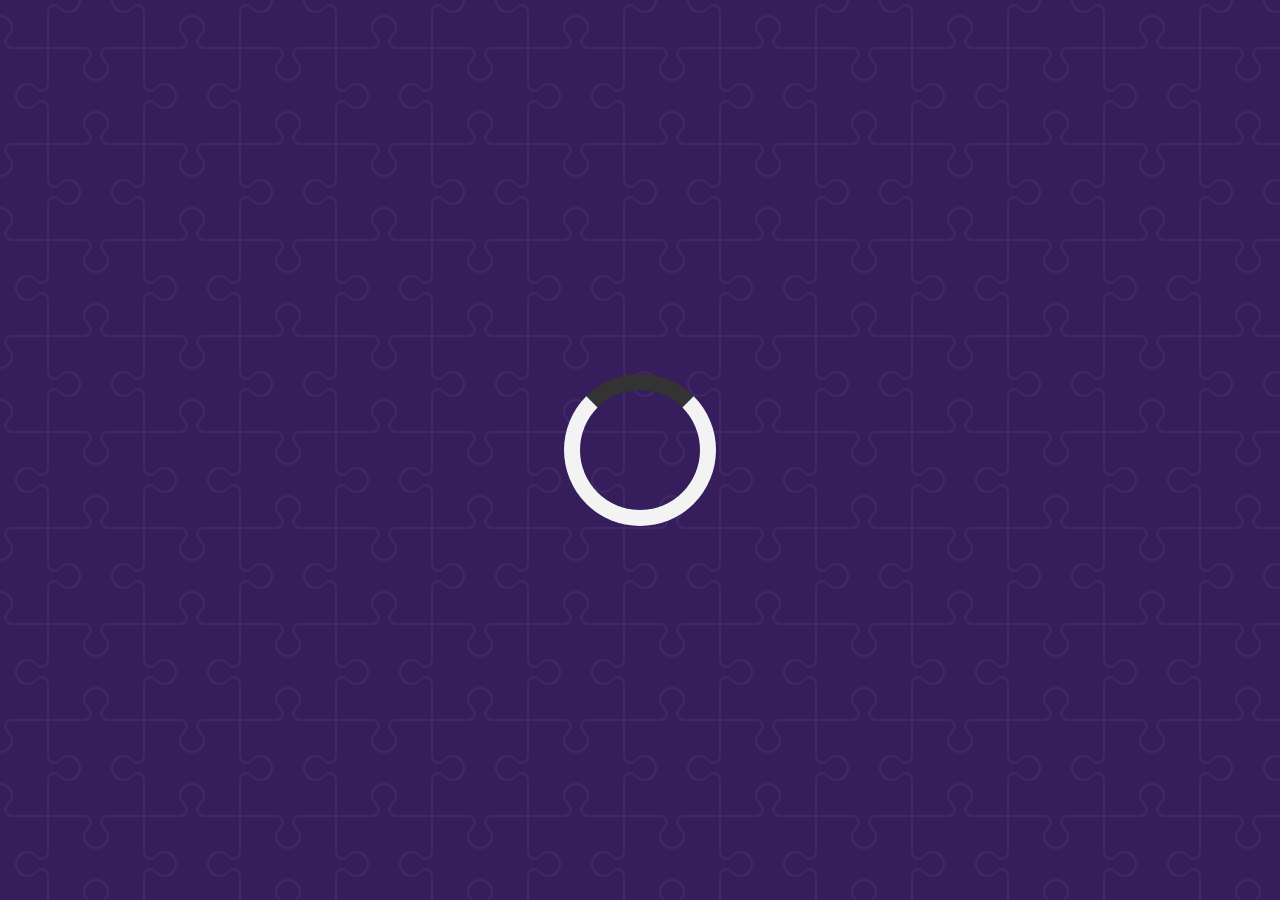
<file: index.html>
<!DOCTYPE html>
<html lang="en">
  <head>
    <meta charset="UTF-8" />
    <meta name="viewport" content="width=device-width, initial-scale=1.0" />
    <title>Quote Generator</title>
    <link
      rel="icon"
      type="image/png"
      href="https://www.google.com/s2/u/0/favicons?domain=css-tricks.com"
    />
    <link
      rel="stylesheet"
      href="https://cdnjs.cloudflare.com/ajax/libs/font-awesome/6.5.2/css/all.min.css"
    />
    <link rel="stylesheet" href="style.css" />
  </head>
  <body>
    <div class="quote-container" id="quote-container">
      <!-- Quote -->
      <div class="quote-text">
        <i class="fas fa-quote-left"></i>
        <span id="quote"></span>
      </div>
      <!-- Author -->
      <div class="quote-author">
        <span id="author"></span>
      </div>
      <!-- Buttons -->
      <div class="button-container">
        <button class="twitter-button" id="twitter" title="Tweet This!">
          <i class="fab fa-twitter"></i>
        </button>
        <button class="new-quote-button" id="new-quote">
          New Quote
          <i class="fab"></i>
        </button>
      </div>
    </div>

    <!-- Loader -->
    <div class="loader" id="loader"></div>
    <!-- Script  -->
    <script src="script.js"></script>
  </body>
</html>
</file>
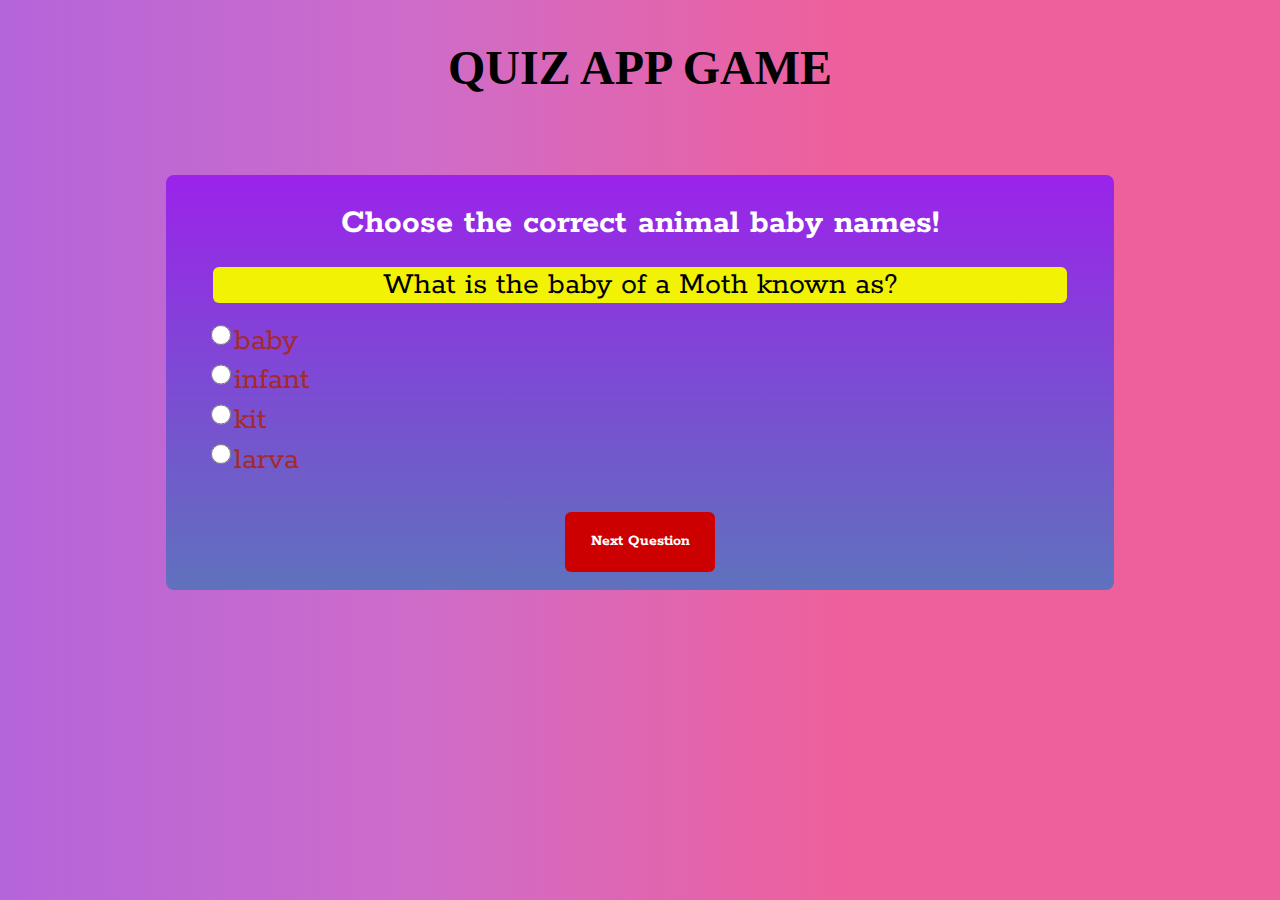
<file: Baby_Animal_Name_Quiz/index.html>
<!DOCTYPE html>
<html>
	<head>
		<meta charset="utf-8">
		<meta name="viewport" content="width=device-width, initial-scale=1.0">
		<title>Baby animal names </title>	
		<link rel="icon" href="[data-uri]">
		<link rel='stylesheet' href='mystyle.css'/>
		<link rel="stylesheet" type="text/css" href="http://fonts.googleapis.com/css?family=Open Sans"/>
		<script src="https://ajax.googleapis.com/ajax/libs/jquery/3.1.1/jquery.min.js"></script>
	</head>
	<body>
		<h2>QUIZ APP GAME</h2>
		<div class="quizContainer">
         <h1>Choose the correct animal baby names!</h1>

        <div class="question"></div>
        <ul class="choiceList"></ul>
        <div class="quizMessage"></div>
        <div class="result"></div>
        <div class="nextButton">Next Question</div>
        <br>
    </div>
		
		<script type='text/javascript' src='jsquiz.js'></script>
	</body>
</html>
</file>
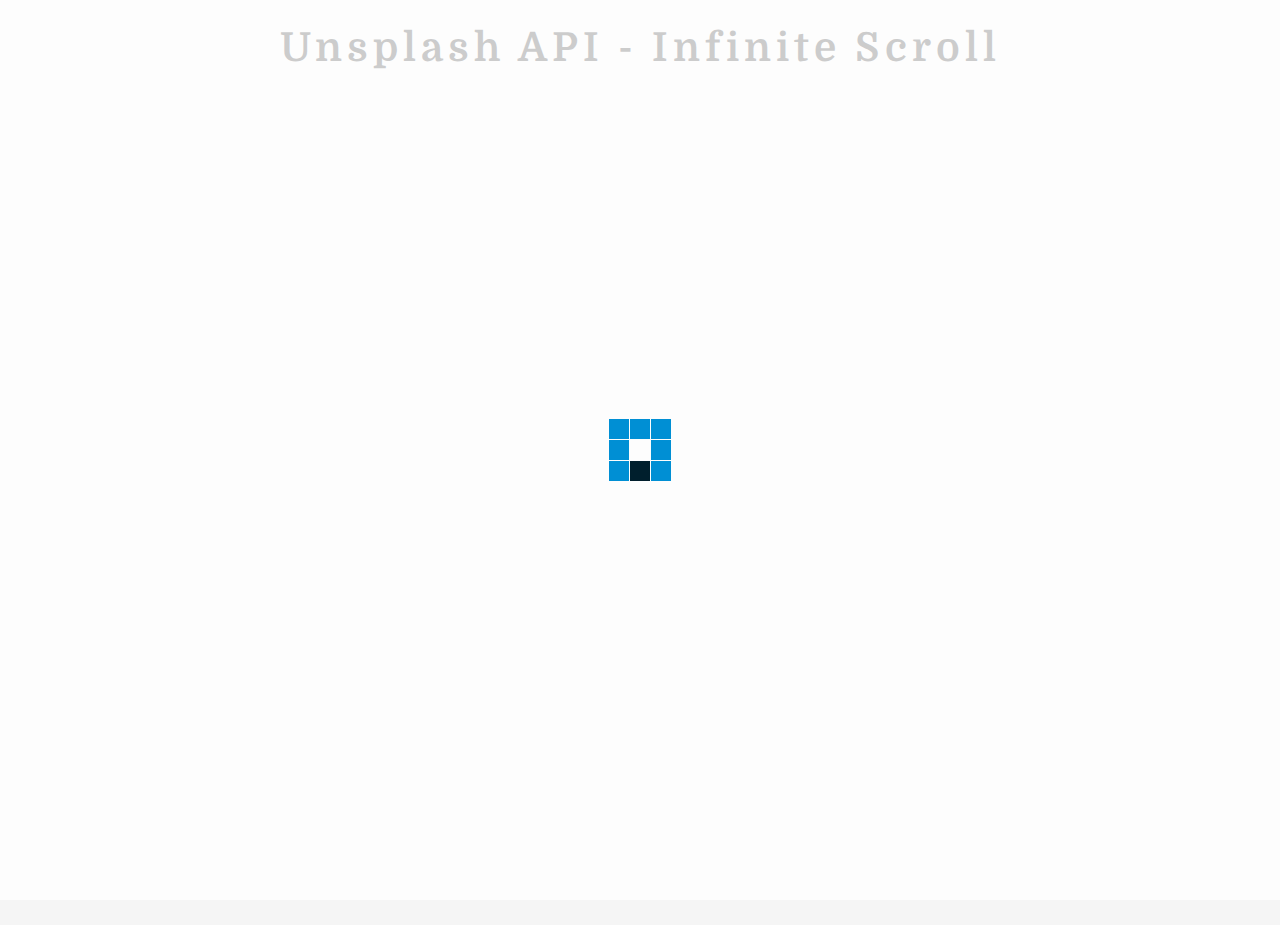
<file: infinite-scroll/index.html>
<!DOCTYPE html>
<html lang="en">
  <head>
    <meta charset="UTF-8" />
    <meta http-equiv="X-UA-Compatible" content="IE=edge" />
    <meta name="viewport" content="width=device-width, initial-scale=1.0" />
    <title>Infinite Scroll</title>
    <link
      rel="icon"
      type="img/png"
      href="https://www.google.com/s2/u/0/favicons?domain=css-tricks.com"
    />
    <link
      rel="stylesheet"
      href="https://cdnjs.cloudflare.com/ajax/libs/font-awesome/5.15.3/css/all.min.css"
      integrity="sha512-iBBXm8fW90+nuLcSKlbmrPcLa0OT92xO1BIsZ+ywDWZCvqsWgccV3gFoRBv0z+8dLJgyAHIhR35VZc2oM/gI1w=="
      crossorigin="anonymous"
      referrerpolicy="no-referrer"
    />
    <link rel="stylesheet" href="style.css" />
  </head>
  <body>
    <!-- Title -->
    <h1>Unsplash API - Infinite Scroll</h1>
    <!-- Loader -->
    <div class="loader" id="loader">
      <img src="loader.svg" alt="Loading" />
    </div>
    <!-- Image Container -->
    <div class="image-container" id="image-container"></div>
    <!-- script -->
    <script src="script.js"></script>
  </body>
</html>
</file>
<file: style.css>
@import url("https://fonts.googleapis.com/css2?family=Montserrat:ital,wght@0,100..900;1,100..900&display=swap");

html {
  box-sizing: border-box;
}

body {
  margin: 0;
  min-height: 100vh;
  background-color: #361d5c;
  background-image: url("data:image/svg+xml,%3Csvg xmlns='http://www.w3.org/2000/svg' width='192' height='192' viewBox='0 0 192 192'%3E%3Cpath fill='%23bda4e5' fill-opacity='0.08' d='M192 15v2a11 11 0 0 0-11 11c0 1.94 1.16 4.75 2.53 6.11l2.36 2.36a6.93 6.93 0 0 1 1.22 7.56l-.43.84a8.08 8.08 0 0 1-6.66 4.13H145v35.02a6.1 6.1 0 0 0 3.03 4.87l.84.43c1.58.79 4 .4 5.24-.85l2.36-2.36a12.04 12.04 0 0 1 7.51-3.11 13 13 0 1 1 .02 26 12 12 0 0 1-7.53-3.11l-2.36-2.36a4.93 4.93 0 0 0-5.24-.85l-.84.43a6.1 6.1 0 0 0-3.03 4.87V143h35.02a8.08 8.08 0 0 1 6.66 4.13l.43.84a6.91 6.91 0 0 1-1.22 7.56l-2.36 2.36A10.06 10.06 0 0 0 181 164a11 11 0 0 0 11 11v2a13 13 0 0 1-13-13 12 12 0 0 1 3.11-7.53l2.36-2.36a4.93 4.93 0 0 0 .85-5.24l-.43-.84a6.1 6.1 0 0 0-4.87-3.03H145v35.02a8.08 8.08 0 0 1-4.13 6.66l-.84.43a6.91 6.91 0 0 1-7.56-1.22l-2.36-2.36A10.06 10.06 0 0 0 124 181a11 11 0 0 0-11 11h-2a13 13 0 0 1 13-13c2.47 0 5.79 1.37 7.53 3.11l2.36 2.36a4.94 4.94 0 0 0 5.24.85l.84-.43a6.1 6.1 0 0 0 3.03-4.87V145h-35.02a8.08 8.08 0 0 1-6.66-4.13l-.43-.84a6.91 6.91 0 0 1 1.22-7.56l2.36-2.36A10.06 10.06 0 0 0 107 124a11 11 0 0 0-22 0c0 1.94 1.16 4.75 2.53 6.11l2.36 2.36a6.93 6.93 0 0 1 1.22 7.56l-.43.84a8.08 8.08 0 0 1-6.66 4.13H49v35.02a6.1 6.1 0 0 0 3.03 4.87l.84.43c1.58.79 4 .4 5.24-.85l2.36-2.36a12.04 12.04 0 0 1 7.51-3.11A13 13 0 0 1 81 192h-2a11 11 0 0 0-11-11c-1.94 0-4.75 1.16-6.11 2.53l-2.36 2.36a6.93 6.93 0 0 1-7.56 1.22l-.84-.43a8.08 8.08 0 0 1-4.13-6.66V145H11.98a6.1 6.1 0 0 0-4.87 3.03l-.43.84c-.79 1.58-.4 4 .85 5.24l2.36 2.36a12.04 12.04 0 0 1 3.11 7.51A13 13 0 0 1 0 177v-2a11 11 0 0 0 11-11c0-1.94-1.16-4.75-2.53-6.11l-2.36-2.36a6.93 6.93 0 0 1-1.22-7.56l.43-.84a8.08 8.08 0 0 1 6.66-4.13H47v-35.02a6.1 6.1 0 0 0-3.03-4.87l-.84-.43c-1.59-.8-4-.4-5.24.85l-2.36 2.36A12 12 0 0 1 28 109a13 13 0 1 1 0-26c2.47 0 5.79 1.37 7.53 3.11l2.36 2.36a4.94 4.94 0 0 0 5.24.85l.84-.43A6.1 6.1 0 0 0 47 84.02V49H11.98a8.08 8.08 0 0 1-6.66-4.13l-.43-.84a6.91 6.91 0 0 1 1.22-7.56l2.36-2.36A10.06 10.06 0 0 0 11 28 11 11 0 0 0 0 17v-2a13 13 0 0 1 13 13c0 2.47-1.37 5.79-3.11 7.53l-2.36 2.36a4.94 4.94 0 0 0-.85 5.24l.43.84A6.1 6.1 0 0 0 11.98 47H47V11.98a8.08 8.08 0 0 1 4.13-6.66l.84-.43a6.91 6.91 0 0 1 7.56 1.22l2.36 2.36A10.06 10.06 0 0 0 68 11 11 11 0 0 0 79 0h2a13 13 0 0 1-13 13 12 12 0 0 1-7.53-3.11l-2.36-2.36a4.93 4.93 0 0 0-5.24-.85l-.84.43A6.1 6.1 0 0 0 49 11.98V47h35.02a8.08 8.08 0 0 1 6.66 4.13l.43.84a6.91 6.91 0 0 1-1.22 7.56l-2.36 2.36A10.06 10.06 0 0 0 85 68a11 11 0 0 0 22 0c0-1.94-1.16-4.75-2.53-6.11l-2.36-2.36a6.93 6.93 0 0 1-1.22-7.56l.43-.84a8.08 8.08 0 0 1 6.66-4.13H143V11.98a6.1 6.1 0 0 0-3.03-4.87l-.84-.43c-1.59-.8-4-.4-5.24.85l-2.36 2.36A12 12 0 0 1 124 13a13 13 0 0 1-13-13h2a11 11 0 0 0 11 11c1.94 0 4.75-1.16 6.11-2.53l2.36-2.36a6.93 6.93 0 0 1 7.56-1.22l.84.43a8.08 8.08 0 0 1 4.13 6.66V47h35.02a6.1 6.1 0 0 0 4.87-3.03l.43-.84c.8-1.59.4-4-.85-5.24l-2.36-2.36A12 12 0 0 1 179 28a13 13 0 0 1 13-13zM84.02 143a6.1 6.1 0 0 0 4.87-3.03l.43-.84c.8-1.59.4-4-.85-5.24l-2.36-2.36A12 12 0 0 1 83 124a13 13 0 1 1 26 0c0 2.47-1.37 5.79-3.11 7.53l-2.36 2.36a4.94 4.94 0 0 0-.85 5.24l.43.84a6.1 6.1 0 0 0 4.87 3.03H143v-35.02a8.08 8.08 0 0 1 4.13-6.66l.84-.43a6.91 6.91 0 0 1 7.56 1.22l2.36 2.36A10.06 10.06 0 0 0 164 107a11 11 0 0 0 0-22c-1.94 0-4.75 1.16-6.11 2.53l-2.36 2.36a6.93 6.93 0 0 1-7.56 1.22l-.84-.43a8.08 8.08 0 0 1-4.13-6.66V49h-35.02a6.1 6.1 0 0 0-4.87 3.03l-.43.84c-.79 1.58-.4 4 .85 5.24l2.36 2.36a12.04 12.04 0 0 1 3.11 7.51A13 13 0 1 1 83 68a12 12 0 0 1 3.11-7.53l2.36-2.36a4.93 4.93 0 0 0 .85-5.24l-.43-.84A6.1 6.1 0 0 0 84.02 49H49v35.02a8.08 8.08 0 0 1-4.13 6.66l-.84.43a6.91 6.91 0 0 1-7.56-1.22l-2.36-2.36A10.06 10.06 0 0 0 28 85a11 11 0 0 0 0 22c1.94 0 4.75-1.16 6.11-2.53l2.36-2.36a6.93 6.93 0 0 1 7.56-1.22l.84.43a8.08 8.08 0 0 1 4.13 6.66V143h35.02z'%3E%3C/path%3E%3C/svg%3E");
  color: black;
  font-family: Montserrat, sans-serif;
  font-weight: 700;
  text-align: center;
  display: flex;
  align-items: center;
  justify-content: center;
}

.quote-container {
  width: auto;
  max-width: 900px;
  padding: 20px 30px;
  border-radius: 10px;
  background-color: rgba(255, 255, 255, 0.4);
  box-shadow: 0 10px 10px 10px rgba(0, 0, 0, 0.2);
}

.quote-text {
  font-size: 2.75rem;
}

.long-quote {
  font-size: 2rem;
}

.fa-quote-left {
  font-size: 4rem;
}

.quote-author {
  margin-top: 15px;
  font-size: 2rem;
  font-weight: 400;
  font-style: italic;
}
.button-container {
  margin-top: 15px;
  display: flex;
  justify-content: space-between;
}

button {
  cursor: pointer;
  font-size: 1.2rem;
  height: 2.5rem;
  border: none;
  border-radius: 10px;
  color: #ffffff;
  background-color: #333333;
  outline: none;
  padding: 0.5rem 1.8rem;
  box-shadow: 0 0.3rem rgba(121, 121, 121, 0.65);
}

button:hover {
  filter: brightness(110%);
  color: #f0cfa4;
}
button:active {
  transform: translate(0, 0.3rem);
  box-shadow: 0 0.1rem rgba(255, 255, 255, 0.65);
}

.twitter-button:hover {
  color: #38a1f3;
}
.fa-twitter {
  font-size: 1.5rem;
}

.fa-quote-left {
  color: #e0e351;
}
/* Loader */
.loader {
  border: 16px solid #f3f3f3; /* Light grey */
  border-top: 16px solid #333; /* Blue */
  border-radius: 50%;
  width: 120px;
  height: 120px;
  animation: spin 2s linear infinite;
}

@keyframes spin {
  0% {
    transform: rotate(0deg);
  }
  100% {
    transform: rotate(360deg);
  }
}
/*Media Query :Tablet or Smaller */
@media screen and (max-width: 1000px) {
  /*less then 1000 px*/
  .quote-container {
    margin: auto 10px;
  }
  .quote-text {
    font-size: 2.5rem;
  }
}
</file>
<file: Baby_Animal_Name_Quiz/mystyle.css>
@import url(http://fonts.googleapis.com/css?family=Rokkitt);
body{
    background-image: linear-gradient(to right, #b8cbb8 0%, #b8cbb8 0%, #b465da 0%, #cf6cc9 33%, #ee609c 66%, #ee609c 100%);
}
h2{
    text-align: center;
    justify-content: center;
    margin-bottom: 10px;
    font-size: 3rem;

}
h1 {
    font-family:'Rokkitt', serif;
    text-align: center;
	color:#fff;
	font-size:35px;
}
ul {
    list-style: none;
}
li {
    font-family:'Rokkitt', serif;
    font-size: 2em;
	color: brown;
}
input[type=radio] {
    border: 0px;
    width: 20px;
    height: 2em;

}
p {
    font-family:'Rokkitt', serif;
}
/* Quiz Classes */
 .quizContainer {
    background-image: linear-gradient(to top, #5f72bd 0%, #9b23ea 100%);
    border-radius: 8px;
    width: 75%;
    margin: auto;
	margin-top: 80px;
    padding-top: 5px;
    /*-moz-box-shadow: 10px 10px 5px #888;
    -webkit-box-shadow: 10px 10px 5px #888;
    box-shadow: 10px 10px 5px #888;*/
    position: relative;
}
.nextButton {
    /*box-shadow: 3px 3px 5px #888;*/
    border-radius: 6px;
    width: 150px;
    height: 40px;
    text-align: center;
    background-color:#cc0000;
    /*clear: both;*/
    color:#fff;
    font-family:'Rokkitt', serif;
	font-weight:bold;
    position: relative;
    margin: auto;
    padding-top: 20px;
}
.nextButton:hover{
    color: black;
    background-color: lightcyan;
}
.question {
    font-family:'Rokkitt', serif;
    font-size: 2em;
    width: 90%;
    height: auto;
    margin: auto;
    border-radius: 6px;
    background-color:#f2f205;
    text-align: center;
	color:black;
}
.quizMessage {
    background-color: palegreen;
    border-radius: 6px;
    width: 30%;
    margin: auto;
    text-align: center;
    padding: 2px;
    font-family:'Rokkitt', serif;
    color: red;
    font-weight: bold;
}
.choiceList {
    font-family: Courier, serif;
    color: blueviolet;
}
.result {
    width: 35%;
    height: auto;;
    border-radius: 6px;
    background-color: palegreen;
    margin: auto;
	margin-bottom:35px;
    text-align: center;
    font-family:'Rokkitt', serif;
    font-weight: bold;
    font-size: 25px;
}
/* End of Quiz Classes */
</file>
<file: infinite-scroll/style.css>
@import url("https://fonts.googleapis.com/css2?family=Domine:wght@500&display=swap");

html {
  box-sizing: border-box;
}

body {
  font-family: "Domine", sans-serif;
  margin: 0;
  min-height: 100vh;
  background: whitesmoke;
}

h1 {
  text-align: center;
  margin-top: 25px;
  margin-bottom: 15px;
  font-size: 40px;
  letter-spacing: 5px;
}

/* Loader */
.loader {
  position: fixed;
  top: 0;
  bottom: 0;
  left: 0;
  right: 0;
  background: rgba(255, 255, 255, 0.8);
}

.loader img {
  position: fixed;
  top: 50%;
  left: 50%;
  transform: translate(-50%, -50%);
}

/* Image Container */
.image-container {
  margin: 10px 30%;
}

.image-container img {
  width: 100%;
  margin-top: 5px;
}

/* Media Query: Large Smartphone */
@media screen and (max-width: 600px) {
  h1 {
    font-size: 20px;
  }

  .image-container {
    margin: 10px;
  }
}
</file>
